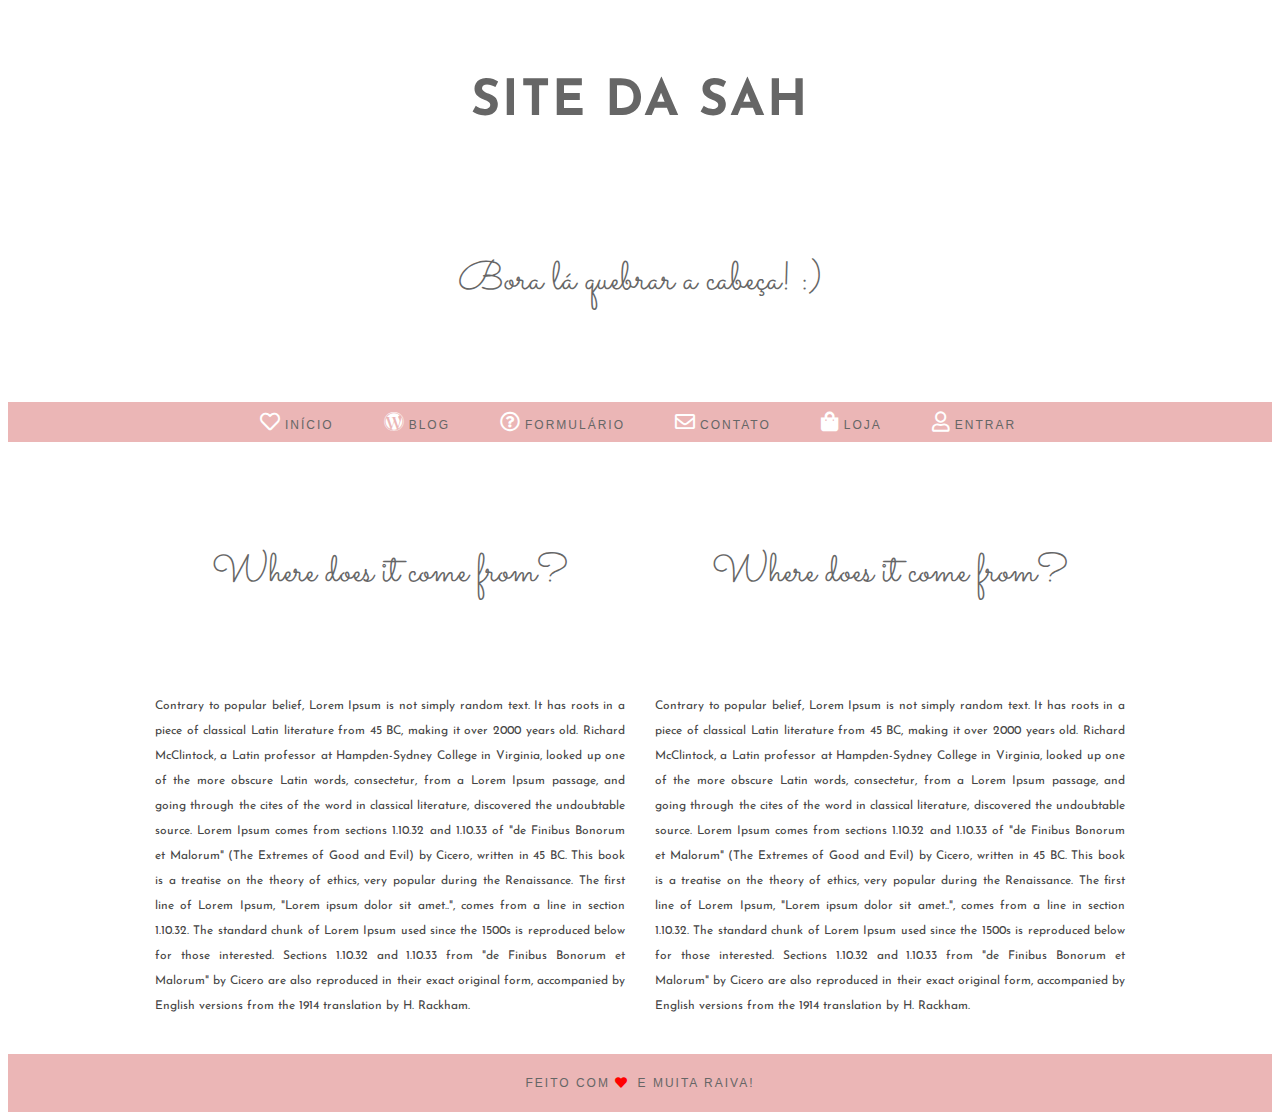
<file: index.html>
<!DOCTYPE html>
<html lang="pt-br">

    <head>
        <meta charset="utf-8">
        <title>SITE DA SAH </title>
        <link rel="stylesheet" href="style.css"/>
        <link rel="stylesheet" href="https://cdnjs.cloudflare.com/ajax/libs/font-awesome/5.11.2/css/all.css">
        <link rel="preconnect" href="https://fonts.googleapis.com">
        <link rel="preconnect" href="https://fonts.gstatic.com" crossorigin>
        <link href="https://fonts.googleapis.com/css2?family=Josefin+Sans&display=swap" rel="stylesheet">
        <link rel="preconnect" href="https://fonts.googleapis.com">
        <link rel="preconnect" href="https://fonts.gstatic.com" crossorigin>
        <link href="https://fonts.googleapis.com/css2?family=Sacramento&display=swap" rel="stylesheet">
           
    </head>

    <body>
        <header>
            <hgroup>
                <h1>SITE DA SAH</h1>
                <h2>Bora lá quebrar a cabeça! :)</h2>
            </hgroup>
            <nav>
                <ul>
                    <a href="index.html"><i class="far fa-heart"></i>Início</a>
                    <a href="blog.html"><i class="fab fa-wordpress"></i>Blog</a>
                    <a href="formulario.html"><i class="far fa-question-circle"></i>Formulário</a>
                    <a href="contato.html"><i class="far fa-envelope"></i>Contato</a>
                    <a href="loja.html"><i class="fas fa-shopping-bag"></i>Loja</a>
                    <a href="entrar.html"><i class="far fa-user"></i>Entrar</a>
                </ul>
            </nav>
        </header>
        <main>
       <section>
        <div class="linha">
            <div class="coluna-50">
                <h2>Where does it come from?</h2>
                Contrary to popular belief, Lorem Ipsum is not simply random text. It has roots in a piece of classical Latin literature from 45 BC, making it over 2000 years old. Richard McClintock, a Latin professor at Hampden-Sydney College in Virginia, looked up one of the more obscure Latin words, consectetur, from a Lorem Ipsum passage, and going through the cites of the word in classical literature, discovered the undoubtable source. Lorem Ipsum comes from sections 1.10.32 and 1.10.33 of "de Finibus Bonorum et Malorum" (The Extremes of Good and Evil) by Cicero, written in 45 BC. This book is a treatise on the theory of ethics, very popular during the Renaissance. The first line of Lorem Ipsum, "Lorem ipsum dolor sit amet..", comes from a line in section 1.10.32.
                
                The standard chunk of Lorem Ipsum used since the 1500s is reproduced below for those interested. Sections 1.10.32 and 1.10.33 from "de Finibus Bonorum et Malorum" by Cicero are also reproduced in their exact original form, accompanied by English versions from the 1914 translation by H. Rackham.</div>
            <div class="coluna-50">
                <h2>Where does it come from?</h2>
                Contrary to popular belief, Lorem Ipsum is not simply random text. It has roots in a piece of classical Latin literature from 45 BC, making it over 2000 years old. Richard McClintock, a Latin professor at Hampden-Sydney College in Virginia, looked up one of the more obscure Latin words, consectetur, from a Lorem Ipsum passage, and going through the cites of the word in classical literature, discovered the undoubtable source. Lorem Ipsum comes from sections 1.10.32 and 1.10.33 of "de Finibus Bonorum et Malorum" (The Extremes of Good and Evil) by Cicero, written in 45 BC. This book is a treatise on the theory of ethics, very popular during the Renaissance. The first line of Lorem Ipsum, "Lorem ipsum dolor sit amet..", comes from a line in section 1.10.32.
                
                The standard chunk of Lorem Ipsum used since the 1500s is reproduced below for those interested. Sections 1.10.32 and 1.10.33 from "de Finibus Bonorum et Malorum" by Cicero are also reproduced in their exact original form, accompanied by English versions from the 1914 translation by H. Rackham.</div>
          </div>
        
        </section>
        </main>
        <footer>
        <coluna>
           
            Feito com <i class="fas fa-heart" ></i> e muita raiva!
      
    </coluna>
</footer>
    </body>
</html>
</file>
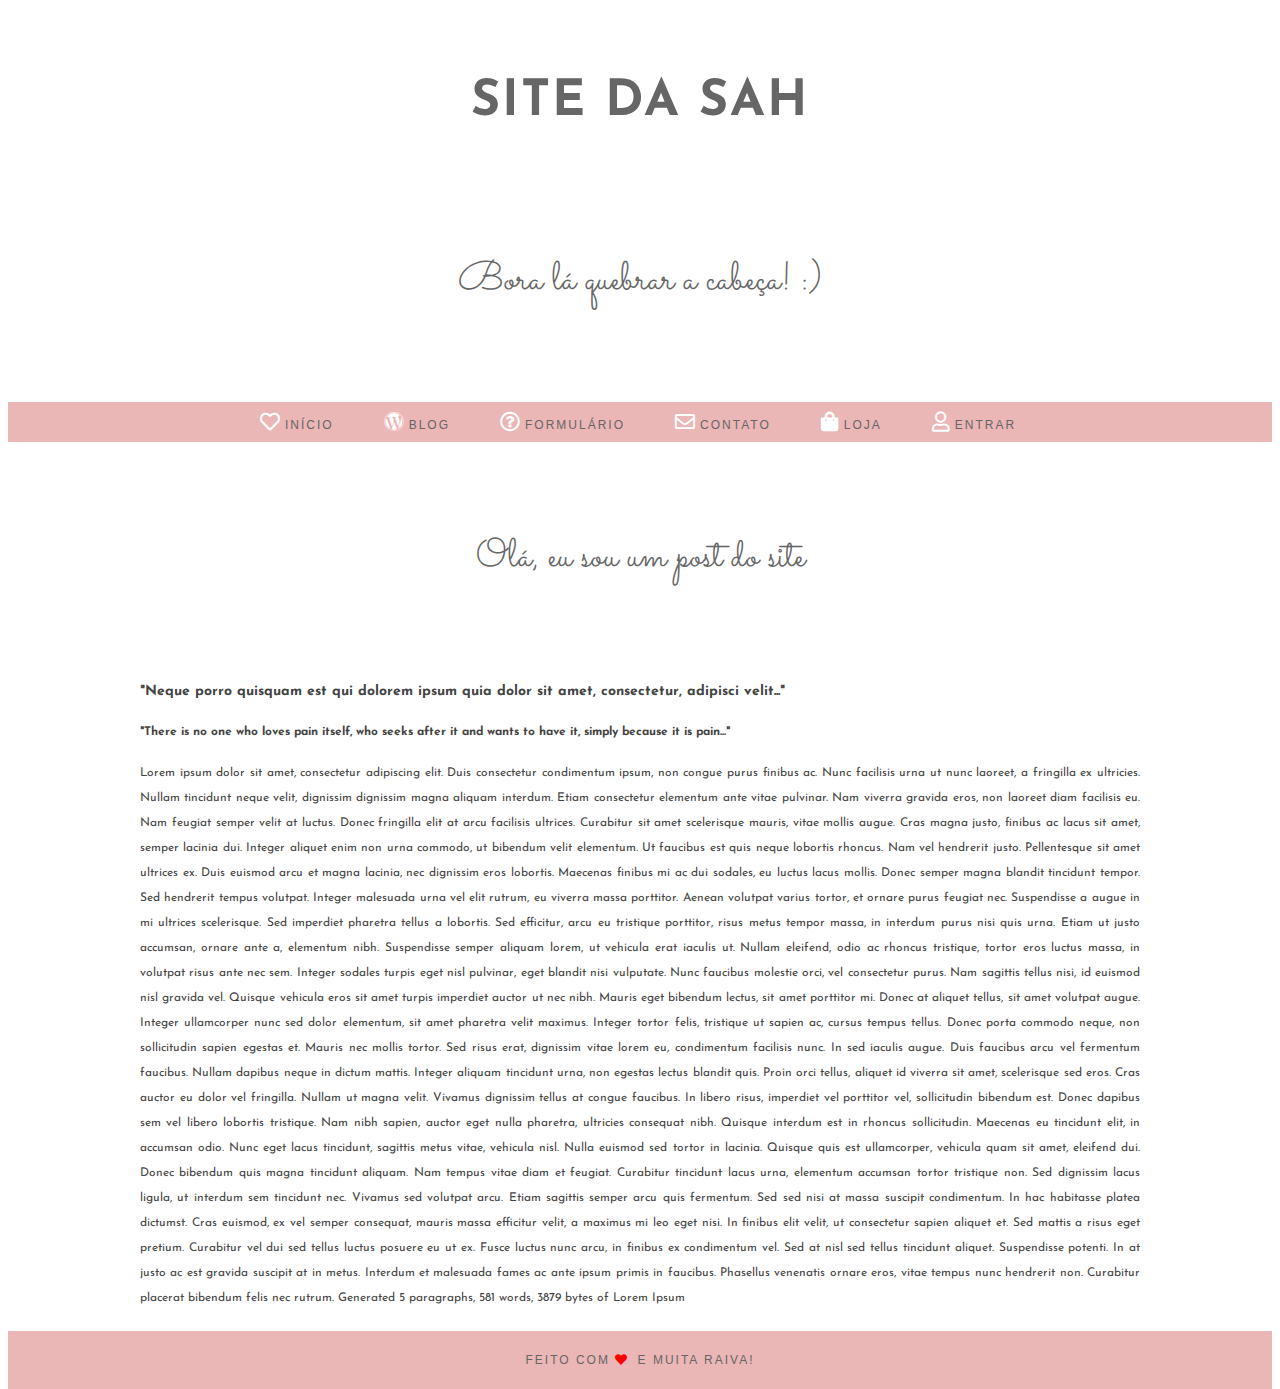
<file: blog.html>
<!DOCTYPE html>
<html lang="pt-br">

    <head>
        <meta charset="utf-8">
        <title>SITE DA SAH</title>
        <link rel="stylesheet" href="style.css"/>
        <link rel="stylesheet" href="https://cdnjs.cloudflare.com/ajax/libs/font-awesome/5.11.2/css/all.css">
        <link rel="preconnect" href="https://fonts.googleapis.com">
        <link rel="preconnect" href="https://fonts.gstatic.com" crossorigin>
        <link href="https://fonts.googleapis.com/css2?family=Josefin+Sans&display=swap" rel="stylesheet">
        <link rel="preconnect" href="https://fonts.googleapis.com">
<link rel="preconnect" href="https://fonts.gstatic.com" crossorigin>
<link href="https://fonts.googleapis.com/css2?family=Sacramento&display=swap" rel="stylesheet">
           
    </head>

    <body>
        <header>
            <hgroup>
                <h1>SITE DA SAH</h1>
                <h2>Bora lá quebrar a cabeça! :)</h2>
            </hgroup>
            <nav>
                <ul>
                    <a href="index.html"><i class="far fa-heart"></i>Início</a>
                    <a href="blog.html"><i class="fab fa-wordpress"></i>Blog</a>
                    <a href="formulario.html"><i class="far fa-question-circle"></i>Formulário</a>
                    <a href="contato.html"><i class="far fa-envelope"></i>Contato</a>
                    <a href="loja.html"><i class="fas fa-shopping-bag"></i>Loja</a>
                    <a href="entrar.html"><i class="far fa-user"></i>Entrar</a>
                </ul>
            </nav>
        </header>
        <main>
       <section>
        <h2>Olá, eu sou um post do site </h2>
        <h3>"Neque porro quisquam est qui dolorem ipsum quia dolor sit amet, consectetur, adipisci velit..."</h3>
        <h4>"There is no one who loves pain itself, who seeks after it and wants to have it, simply because it is pain..."</h4>
        
        
        Lorem ipsum dolor sit amet, consectetur adipiscing elit. Duis consectetur condimentum ipsum, non congue purus finibus ac. Nunc facilisis urna ut nunc laoreet, a fringilla ex ultricies. Nullam tincidunt neque velit, dignissim dignissim magna aliquam interdum. Etiam consectetur elementum ante vitae pulvinar. Nam viverra gravida eros, non laoreet diam facilisis eu. Nam feugiat semper velit at luctus. Donec fringilla elit at arcu facilisis ultrices. Curabitur sit amet scelerisque mauris, vitae mollis augue. Cras magna justo, finibus ac lacus sit amet, semper lacinia dui. Integer aliquet enim non urna commodo, ut bibendum velit elementum. Ut faucibus est quis neque lobortis rhoncus. Nam vel hendrerit justo. Pellentesque sit amet ultrices ex. Duis euismod arcu et magna lacinia, nec dignissim eros lobortis. Maecenas finibus mi ac dui sodales, eu luctus lacus mollis. Donec semper magna blandit tincidunt tempor.
        
        Sed hendrerit tempus volutpat. Integer malesuada urna vel elit rutrum, eu viverra massa porttitor. Aenean volutpat varius tortor, et ornare purus feugiat nec. Suspendisse a augue in mi ultrices scelerisque. Sed imperdiet pharetra tellus a lobortis. Sed efficitur, arcu eu tristique porttitor, risus metus tempor massa, in interdum purus nisi quis urna. Etiam ut justo accumsan, ornare ante a, elementum nibh. Suspendisse semper aliquam lorem, ut vehicula erat iaculis ut.
        
        Nullam eleifend, odio ac rhoncus tristique, tortor eros luctus massa, in volutpat risus ante nec sem. Integer sodales turpis eget nisl pulvinar, eget blandit nisi vulputate. Nunc faucibus molestie orci, vel consectetur purus. Nam sagittis tellus nisi, id euismod nisl gravida vel. Quisque vehicula eros sit amet turpis imperdiet auctor ut nec nibh. Mauris eget bibendum lectus, sit amet porttitor mi. Donec at aliquet tellus, sit amet volutpat augue. Integer ullamcorper nunc sed dolor elementum, sit amet pharetra velit maximus. Integer tortor felis, tristique ut sapien ac, cursus tempus tellus. Donec porta commodo neque, non sollicitudin sapien egestas et. Mauris nec mollis tortor. Sed risus erat, dignissim vitae lorem eu, condimentum facilisis nunc. In sed iaculis augue. Duis faucibus arcu vel fermentum faucibus. Nullam dapibus neque in dictum mattis. Integer aliquam tincidunt urna, non egestas lectus blandit quis.
        
        Proin orci tellus, aliquet id viverra sit amet, scelerisque sed eros. Cras auctor eu dolor vel fringilla. Nullam ut magna velit. Vivamus dignissim tellus at congue faucibus. In libero risus, imperdiet vel porttitor vel, sollicitudin bibendum est. Donec dapibus sem vel libero lobortis tristique. Nam nibh sapien, auctor eget nulla pharetra, ultricies consequat nibh. Quisque interdum est in rhoncus sollicitudin. Maecenas eu tincidunt elit, in accumsan odio. Nunc eget lacus tincidunt, sagittis metus vitae, vehicula nisl. Nulla euismod sed tortor in lacinia. Quisque quis est ullamcorper, vehicula quam sit amet, eleifend dui. Donec bibendum quis magna tincidunt aliquam. Nam tempus vitae diam et feugiat. Curabitur tincidunt lacus urna, elementum accumsan tortor tristique non.
        
        Sed dignissim lacus ligula, ut interdum sem tincidunt nec. Vivamus sed volutpat arcu. Etiam sagittis semper arcu quis fermentum. Sed sed nisi at massa suscipit condimentum. In hac habitasse platea dictumst. Cras euismod, ex vel semper consequat, mauris massa efficitur velit, a maximus mi leo eget nisi. In finibus elit velit, ut consectetur sapien aliquet et. Sed mattis a risus eget pretium. Curabitur vel dui sed tellus luctus posuere eu ut ex. Fusce luctus nunc arcu, in finibus ex condimentum vel. Sed at nisl sed tellus tincidunt aliquet. Suspendisse potenti. In at justo ac est gravida suscipit at in metus. Interdum et malesuada fames ac ante ipsum primis in faucibus. Phasellus venenatis ornare eros, vitae tempus nunc hendrerit non. Curabitur placerat bibendum felis nec rutrum.
        
        Generated 5 paragraphs, 581 words, 3879 bytes of Lorem Ipsum
        </section>
        </main>
        <footer>
        <coluna>
           
            Feito com <i class="fas fa-heart" ></i> e muita raiva!
      
    </coluna>
</footer>
    </body>
</html>
</file>
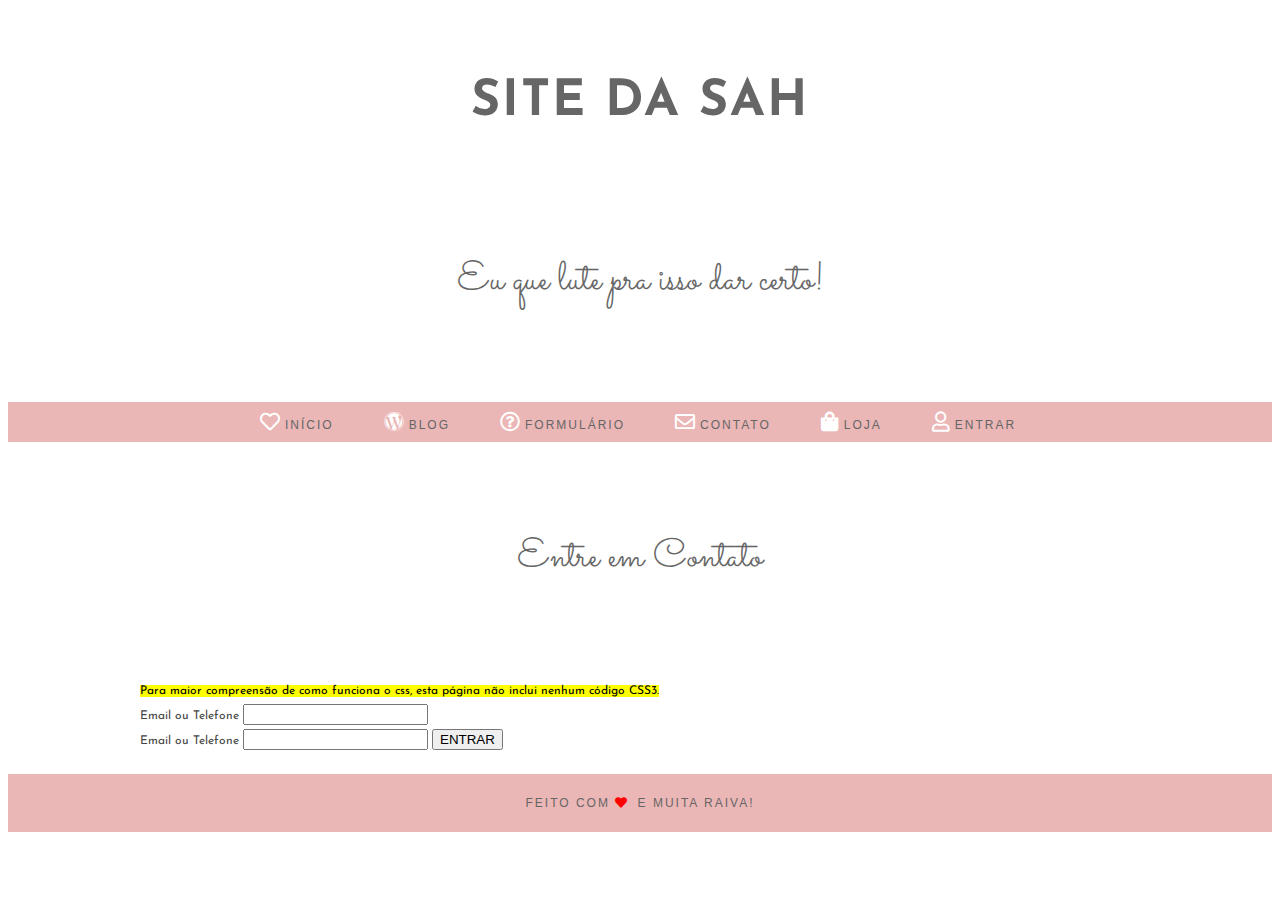
<file: contato.html>
<!DOCTYPE html>
<html lang="pt-br">

    <head>
        <meta charset="utf-8">
        <title>SITE DA SAH</title>
        <link rel="stylesheet" href="style.css"/>
        <link rel="stylesheet" href="https://cdnjs.cloudflare.com/ajax/libs/font-awesome/5.11.2/css/all.css">
        <link rel="preconnect" href="https://fonts.googleapis.com">
        <link rel="preconnect" href="https://fonts.gstatic.com" crossorigin>
        <link href="https://fonts.googleapis.com/css2?family=Josefin+Sans&display=swap" rel="stylesheet">
        <link rel="preconnect" href="https://fonts.googleapis.com">
<link rel="preconnect" href="https://fonts.gstatic.com" crossorigin>
<link href="https://fonts.googleapis.com/css2?family=Sacramento&display=swap" rel="stylesheet">
           
    </head>

    <body>
        <header>
            <hgroup>
                <h1>SITE DA SAH</h1>
                <h2>Eu que lute pra isso dar certo!</h2>
            </hgroup>
            <nav>
                <ul>
                    <a href="index.html"><i class="far fa-heart"></i>Início</a>
                    <a href="blog.html"><i class="fab fa-wordpress"></i>Blog</a>
                    <a href="formulario.html"><i class="far fa-question-circle"></i>Formulário</a>
                    <a href="contato.html"><i class="far fa-envelope"></i>Contato</a>
                    <a href="loja.html"><i class="fas fa-shopping-bag"></i>Loja</a>
                    <a href="entrar.html"><i class="far fa-user"></i>Entrar</a>
                </ul>
            </nav>
        </header>
        <main>
        <section>
            <h2>Entre em Contato</h2>
            
        <section>
            <mark>Para maior compreensão de como funciona o css, esta página não inclui nenhum código CSS3.</mark>
        <form actionn='/login' methiod='POST'>
            <div>       
        <label for='email-telefone'>Email ou Telefone</label>
        <input type='email' id='email-telefone' name='email-telefone'>
        <div>

        <label for='email-telefone'>Email ou Telefone</label>
        <input type='password' name='senha'>
    <button type='submit'>ENTRAR</button></button>
      
<form>

        </section>
        </main>
        <footer>
            <coluna>
               
                Feito com <i class="fas fa-heart" ></i> e muita raiva!
          
        </coluna>
    </footer>
    </body>
</html>
</file>
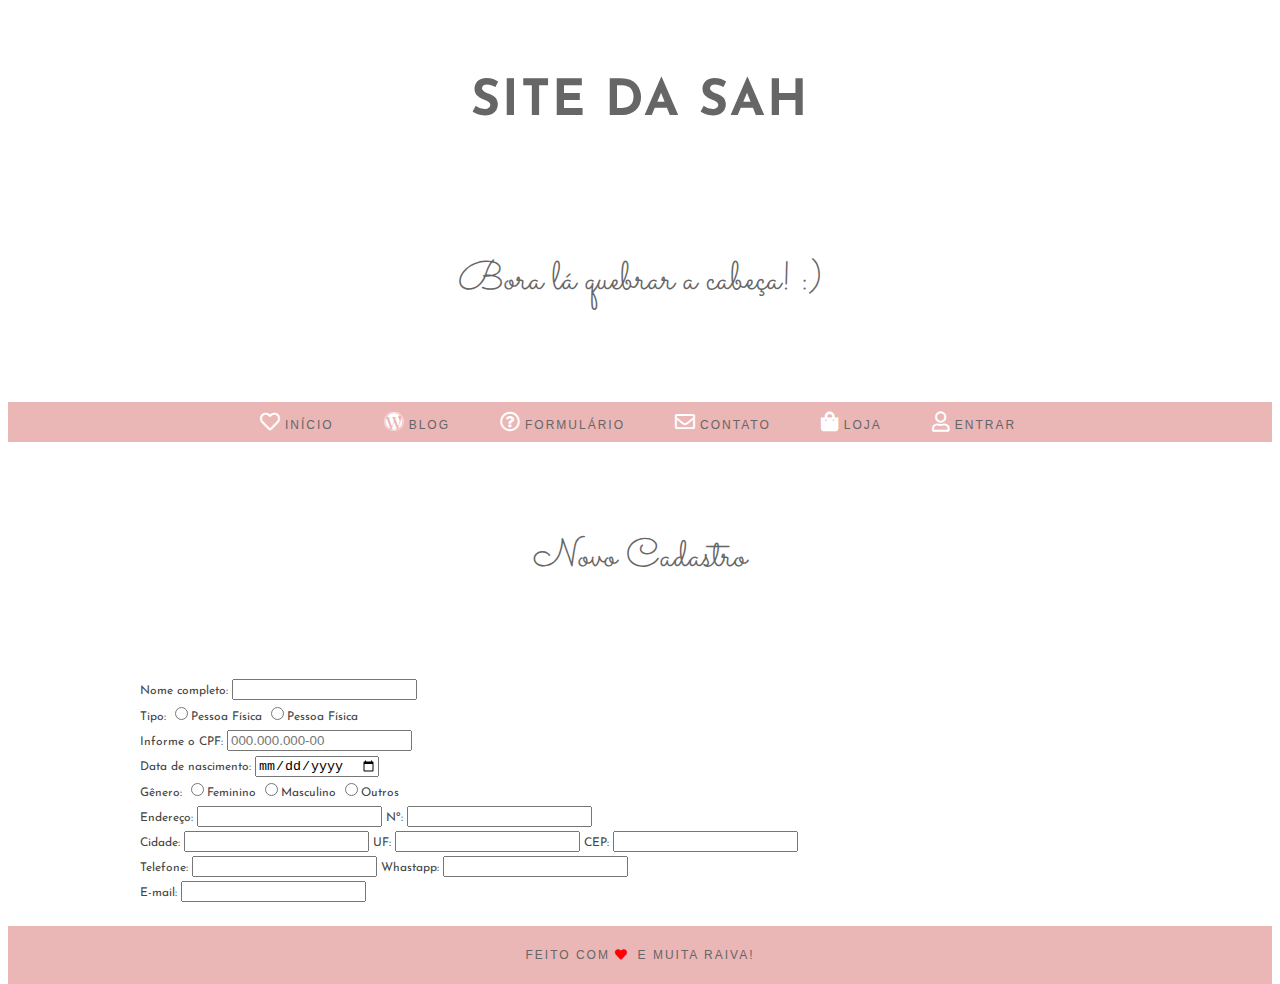
<file: formulario.html>
<!DOCTYPE html>
<html lang="pt-br">

    <head>
        <meta charset="utf-8">
        <title>SITE DA SAH</title>
        <link rel="stylesheet" href="style.css"/>
        <link rel="stylesheet" href="https://cdnjs.cloudflare.com/ajax/libs/font-awesome/5.11.2/css/all.css">
        <link rel="preconnect" href="https://fonts.googleapis.com">
        <link rel="preconnect" href="https://fonts.gstatic.com" crossorigin>
        <link href="https://fonts.googleapis.com/css2?family=Josefin+Sans&display=swap" rel="stylesheet">
        <link rel="preconnect" href="https://fonts.googleapis.com">
<link rel="preconnect" href="https://fonts.gstatic.com" crossorigin>
<link href="https://fonts.googleapis.com/css2?family=Sacramento&display=swap" rel="stylesheet">
           
    </head>

    <body>
        <header>
            <hgroup>
                <h1>SITE DA SAH</h1>
                <h2>Bora lá quebrar a cabeça! :)</h2>
            </hgroup>
            <nav>
                <ul>
                    <a href="index.html"><i class="far fa-heart"></i>Início</a>
                    <a href="blog.html"><i class="fab fa-wordpress"></i>Blog</a>
                    <a href="formulario.html"><i class="far fa-question-circle"></i>Formulário</a>
                    <a href="contato.html"><i class="far fa-envelope"></i>Contato</a>
                    <a href="loja.html"><i class="fas fa-shopping-bag"></i>Loja</a>
                    <a href="entrar.html"><i class="far fa-user"></i>Entrar</a>
                </ul>
            </nav>
        </header>
        <main>
        <section>
            <h2>Novo Cadastro</h2>
            
        <section>
            <form actionn='/cadastro' methiod='POST'>

                <div>       
                    <label for='nome-completo'>Nome completo:</label>
                    <input type='text' id='nome-completo' name='nome-completo'>
                </br>
                     
                    <label for='tipo-cliente'>Tipo:</label>
                    <input type='radio' id='tipo-cliente' name='tipo-cliente' value='Pessoa Física' ><label>Pessoa Física</label>
                    <input type='radio' id='tipo-cliente' name='tipo-cliente' value='Pessoa Jurídica' ><label>Pessoa Física</label>
                </br>
                    <label for='cpf'>Informe o CPF:</label>
                    <input type='text' id='cpf' name='cpf'  maxlength='11' mask='000.000.000-00' placeholder='000.000.000-00' />
                </br>
                <label for='bday'>Data de nascimento:</label>
                    <input type='date' id='bday' name='bday'  maxlength='8' mask='00/00/0000' />
                </br>
                <label for='genero'>Gênero:</label>
                    <input type='radio' id='genero' name='genero' value='Feminino' ><label>Feminino</label>
                    <input type='radio' id='genero' name='genero' value='Masculino' ><label>Masculino</label>
                    <input type='radio' id='genero' name='genero' value='Outros' ><label>Outros</label>
                </br>
                <label for='endereco'>Endereço:</label>
                    <input type='text' id='endereco' name='endereco'> 
                    <label for='numero'>Nº:</label>
                    <input type='text' id='numero' name='numero'>
                </br>
                <label for='city'>Cidade:</label>
                    <input type='text' id='city' name='city'> 
                    <label for='state'>UF:</label>
                    <input type='text' id='state' name='state'>
                    <label for='cep'>CEP:</label>
                    <input type='number' id='cep' name='cep'>
                </br>
                <label for='fone'>Telefone:</label>
                    <input type='number' id='fone' name='fone'> 
                    <label for='whats'>Whastapp:</label>
                    <input type='number' id='whats' name='whats'>
                </br>
                <label for='email'>E-mail:</label>
                <input type='text' id='email' name='email'>
            </br>


                <div>
            </form>   

        </section>
        </main>
        <footer>
        <coluna>
           
            Feito com <i class="fas fa-heart" ></i> e muita raiva!
      
    </coluna>
</footer>
    </body>
</html>
</file>
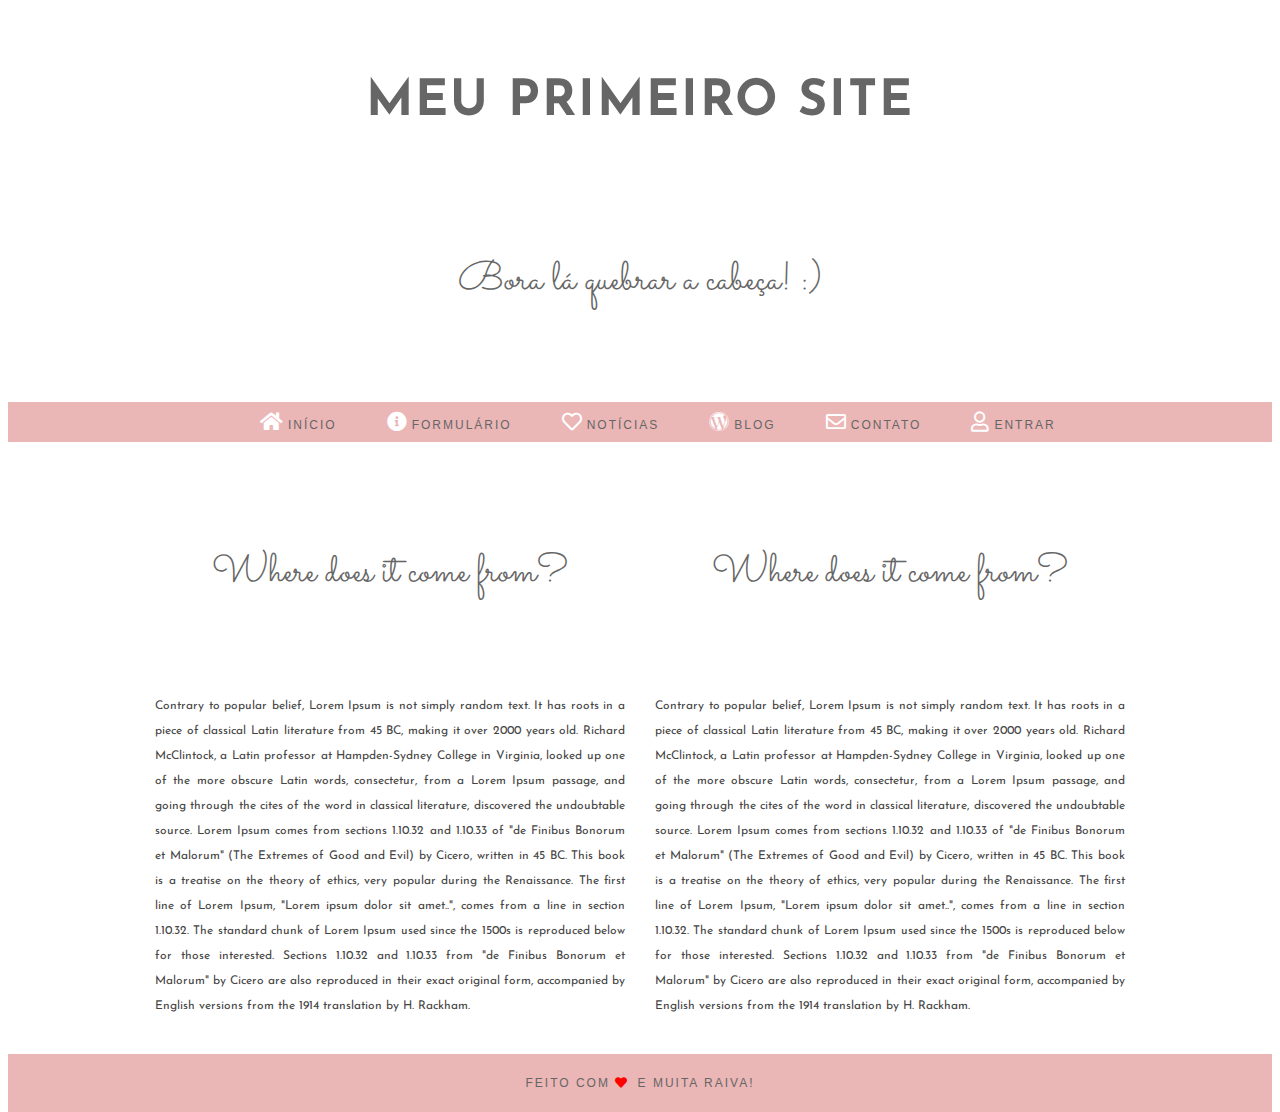
<file: inicio.html>
<!DOCTYPE html>
<html lang="pt-br">

    <head>
        <meta charset="utf-8">
        <title>FORMULÁRIO</title>
        <link rel="stylesheet" href="style.css"/>
        <link rel="stylesheet" href="https://cdnjs.cloudflare.com/ajax/libs/font-awesome/5.11.2/css/all.css">
        <link rel="preconnect" href="https://fonts.googleapis.com">
        <link rel="preconnect" href="https://fonts.gstatic.com" crossorigin>
        <link href="https://fonts.googleapis.com/css2?family=Josefin+Sans&display=swap" rel="stylesheet">
        <link rel="preconnect" href="https://fonts.googleapis.com">
        <link rel="preconnect" href="https://fonts.gstatic.com" crossorigin>
        <link href="https://fonts.googleapis.com/css2?family=Sacramento&display=swap" rel="stylesheet">
           
    </head>

    <body>
        <header>
            <hgroup>
                <h1>MEU PRIMEIRO SITE</h1>
                <h2>Bora lá quebrar a cabeça! :)</h2>
            </hgroup>
            <nav>
                <ul>
                    <a href="inicio.html"><i class="fas fa-home"></i>Início</a>
                    <a href="formulario.html"><i class="fas fa-info-circle"></i>Formulário</a>
                    <a href="noticias.html"><i class="far fa-heart"></i>Notícias</a>
                    <a href="blog.html"><i class="fab fa-wordpress"></i>Blog</a>
                    <a href="contato.html"><i class="far fa-envelope"></i>Contato</a>
                    <a href="entrar.html"><i class="far fa-user"></i>Entrar</a>
                </ul>
            </nav>
        </header>
        <main>
       <section>
        <div class="linha">
            <div class="coluna-50">
                <h2>Where does it come from?</h2>
                Contrary to popular belief, Lorem Ipsum is not simply random text. It has roots in a piece of classical Latin literature from 45 BC, making it over 2000 years old. Richard McClintock, a Latin professor at Hampden-Sydney College in Virginia, looked up one of the more obscure Latin words, consectetur, from a Lorem Ipsum passage, and going through the cites of the word in classical literature, discovered the undoubtable source. Lorem Ipsum comes from sections 1.10.32 and 1.10.33 of "de Finibus Bonorum et Malorum" (The Extremes of Good and Evil) by Cicero, written in 45 BC. This book is a treatise on the theory of ethics, very popular during the Renaissance. The first line of Lorem Ipsum, "Lorem ipsum dolor sit amet..", comes from a line in section 1.10.32.
                
                The standard chunk of Lorem Ipsum used since the 1500s is reproduced below for those interested. Sections 1.10.32 and 1.10.33 from "de Finibus Bonorum et Malorum" by Cicero are also reproduced in their exact original form, accompanied by English versions from the 1914 translation by H. Rackham.</div>
            <div class="coluna-50">
                <h2>Where does it come from?</h2>
                Contrary to popular belief, Lorem Ipsum is not simply random text. It has roots in a piece of classical Latin literature from 45 BC, making it over 2000 years old. Richard McClintock, a Latin professor at Hampden-Sydney College in Virginia, looked up one of the more obscure Latin words, consectetur, from a Lorem Ipsum passage, and going through the cites of the word in classical literature, discovered the undoubtable source. Lorem Ipsum comes from sections 1.10.32 and 1.10.33 of "de Finibus Bonorum et Malorum" (The Extremes of Good and Evil) by Cicero, written in 45 BC. This book is a treatise on the theory of ethics, very popular during the Renaissance. The first line of Lorem Ipsum, "Lorem ipsum dolor sit amet..", comes from a line in section 1.10.32.
                
                The standard chunk of Lorem Ipsum used since the 1500s is reproduced below for those interested. Sections 1.10.32 and 1.10.33 from "de Finibus Bonorum et Malorum" by Cicero are also reproduced in their exact original form, accompanied by English versions from the 1914 translation by H. Rackham.</div>
          </div>
        
        </section>
        </main>
        <footer>
        <coluna>
           
            Feito com <i class="fas fa-heart" ></i> e muita raiva!
      
    </coluna>
</footer>
    </body>
</html>
</file>
<file: style.css>
body {  
  color: #444444;
  padding: 0;
  font: 12px 'Josefin Sans', sans-serif;
  line-height: 25px;
  background: #ffffff url(https://sites.google.com/site/pipdigz/bunting1.png) repeat-x scroll top center;
  text-align: justify;
  
}
main {
  padding: 20px;
  margin: 0 auto;
  width: 1000px;
}

h1 {
  color: #666666;
  font-family: 70px 'Josefin Sans', sans-serif;
  letter-spacing: 2px;
  line-height: 130%;
  text-transform: uppercase;
  text-align: center;
  background: url(https://sites.google.com/site/pipdigz/homestead-leaves.png) no-repeat scroll center bottom;
  margin: 70px auto 45px;
  padding-bottom: 50px;
  font-size: 50px;
}

h2 {
  color: #666666;
  font-family: 'Sacramento', cursive;
  line-height: 130%;
  text-transform: none;
  text-align: center;
      margin: 70px auto 45px;
  padding-bottom: 50px;
  font-size: 40px;
  font-weight: 400;
}

nav {
  text-align: center;
  display: block;
  color: #666666;
  font: 12px oswald,sans-serif;
  text-decoration: none;
  line-height: 1.5;
  letter-spacing: 2px;
   cursor: pointer;
   background: #ebb6b6;
    min-height: 40px;
}



ul {
  color: #aaa;
  text-decoration: none;
text-transform: uppercase;
background: #ebb6b6;
margin: 0 auto;
  width: 850px;
}

ul  a:hove {
  color: #aaa;
  text-decoration: none;
}

nav li a {
  display: block;
  font-size: 11px;
  padding: 10px 30px;
  position: relative;
  text-decoration: none;
  text-transform: uppercase;
  letter-spacing: 2px;
}

p {
  font-size: 110%;
  text-align: justify;
}

/*font awesome*/
.fa, .fas {
  font-family: 'Font Awesome 5 Free';
  font-weight: 900;
  font-size: 20px;
  color: #fff;
}

.far {
  font-family: 'Font Awesome 5 Free';
  font-weight: 900;
  font-size: 20px;
  color: #fff;
}

.fab{
  font-family: 'Font Awesome 5 Free';
  font-weight: 900;
  font-size: 20px;
  color: rgb(255, 255, 255);
}

i.fas.fa-heart {
  color: red;
  font-size: inherit;
}

::before {
  margin-right: 3px;
}

/*fim*/

a {
  display: block;
  color: #666;
  font: 12px oswald,sans-serif;
  line-height: 1.5;
  letter-spacing: 2px;
  padding: 10px 25px;
  position: relative;
  text-decoration: none;
  text-transform: uppercase;
  float:left;
    
    
}

footer{
  background: #ebb6b6;
  color: #666;
  font: 12px oswald,sans-serif;
  line-height: 1.5;
  letter-spacing: 2px;
  padding: 20px 25px;
  text-align: center;
  text-decoration: none;
  text-transform: uppercase;
  margin-bottom: -10px;
}

section.loja {
  border: #f4f4f4;
  border-style: double;
}

/* dividir coluna da pg blog */
.linha{
  display: flex;
  flex-flow: row wrap;
  }

  .coluna-50 {
    width: 50%;
    padding: 15px;
    box-sizing: border-box; 
}
/* fim */
</file>
